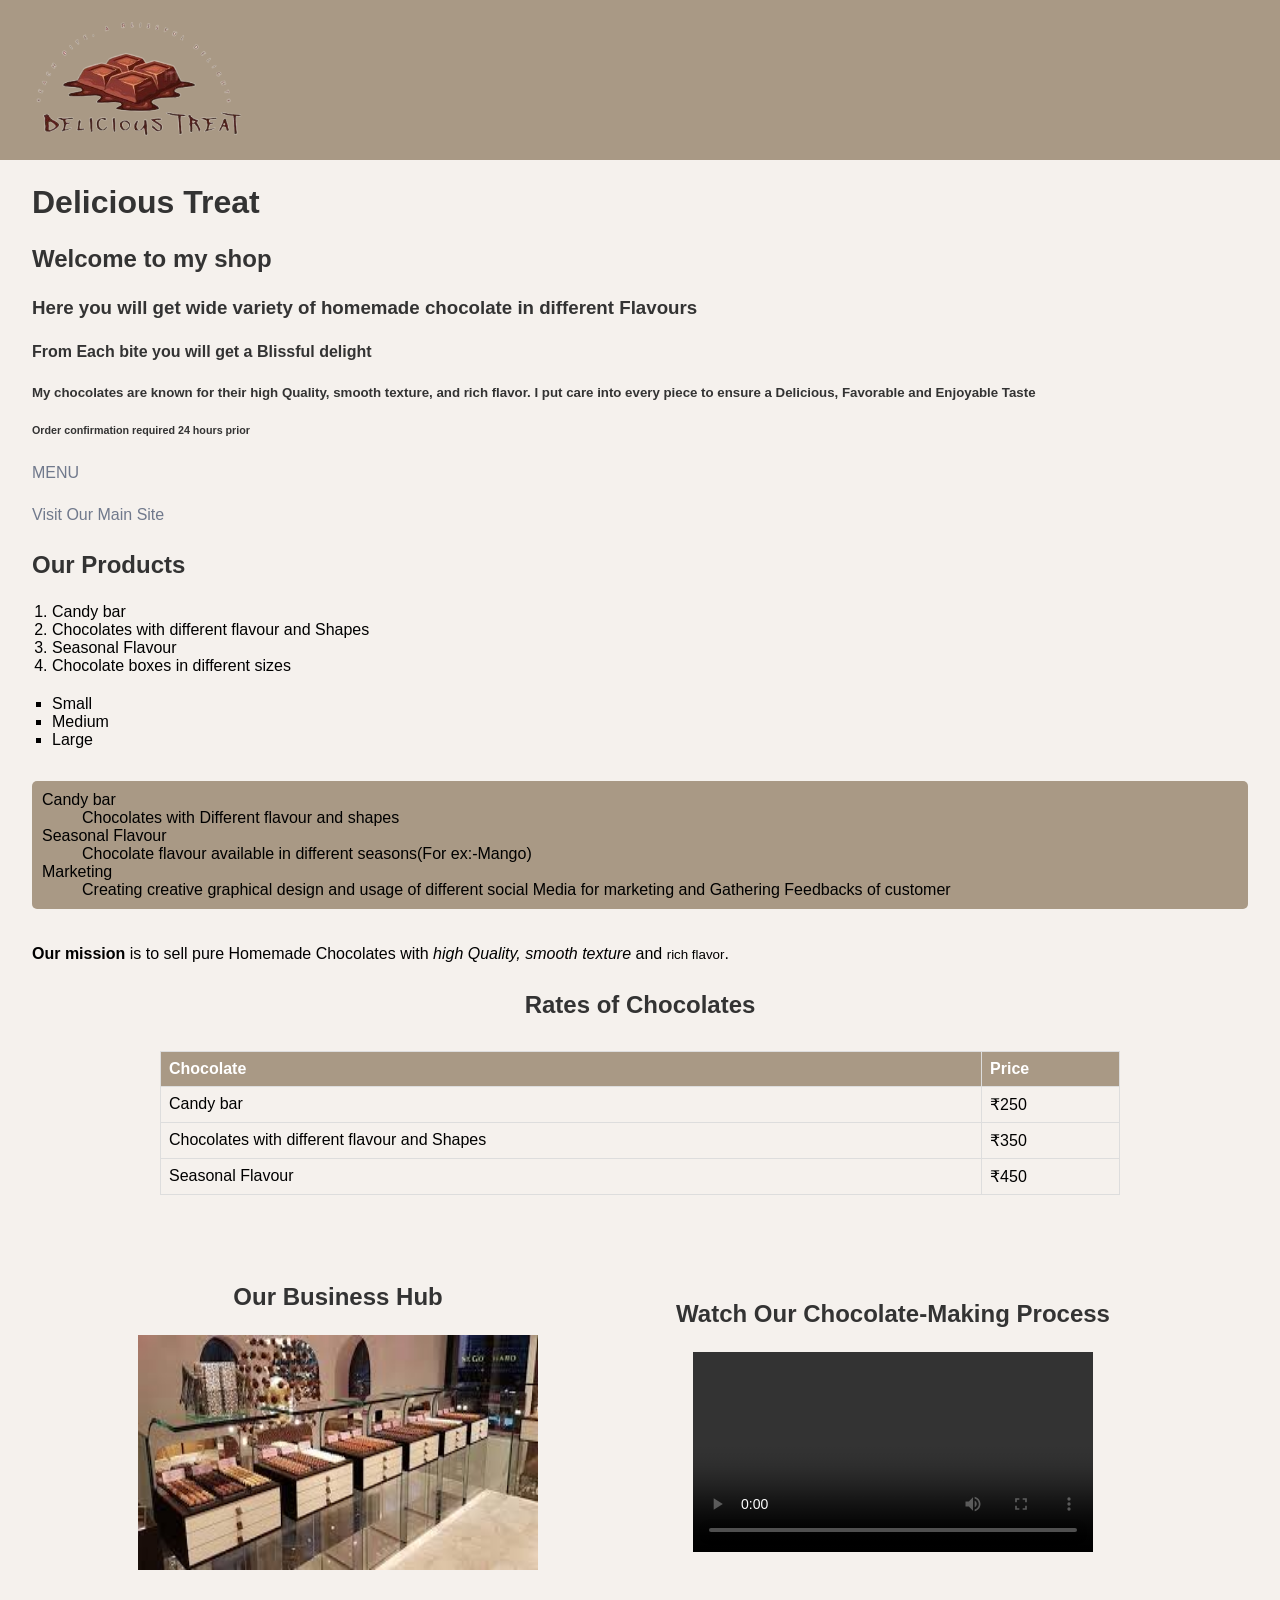
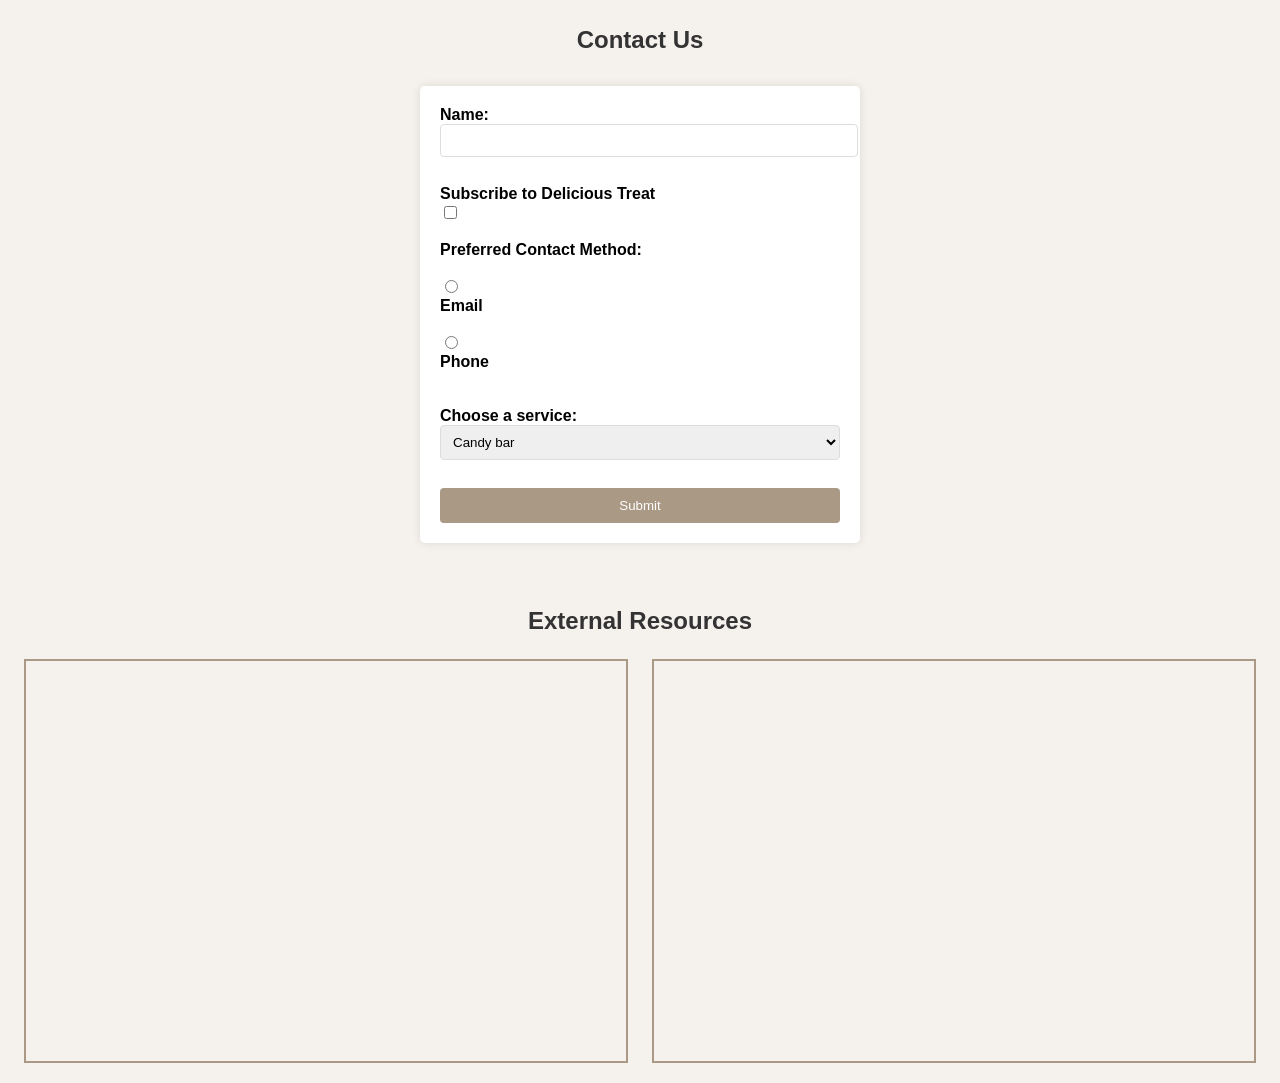
<file: index.html>
<!DOCTYPE html>
<html lan="en">
<head>
	<meta charset="UTF-8">
	<meta name="viewport" content="width=device-width,initial-scale=1.0">
	<title>Delicious Treat</title>
    <link rel="stylesheet" href="design.css">
    
</head>
<body>
    <div class="nav flex">
        <img class="logo" src="delicious_treat_bgRemoved.png" alt="logo">
    </div>
    
    <h1>Delicious Treat</h1>
    <h2>Welcome to my shop</h2>
    <h3>Here you will get wide variety of homemade chocolate in different Flavours</h3>
    <h4>From Each bite you will get a Blissful delight</h4>
    <h5>My chocolates are known for their high Quality, smooth texture, and rich flavor.
    I put care into every piece to ensure a Delicious, Favorable and Enjoyable Taste</h5>
    <h6>Order confirmation required 24 hours prior </h6>


	<p><a href="#categories">MENU</a></p>
   	<p><a href="https://www.chocolate.lindt.com/" target="_blank">Visit Our Main Site</a></p>

 

    <!-- Lists -->
    <h2 id="categories">Our Products</h2>
    
    <!-- Ordered List -->
    <ol>
        <li>Candy bar </li>
        <li>Chocolates with different flavour and Shapes </li>
        <li>Seasonal Flavour</li>
	    <li>Chocolate boxes in different sizes</li>
    </ol>

    <!-- Unordered List -->
    <ul>
        <li>Small</li>
        <li>Medium</li>
        <li>Large</li>
    </ul>

    <!-- Description List -->
    <dl>
        <dt>Candy bar</dt>
        <dd>Chocolates with Different flavour and shapes</dd>
        <dt>Seasonal Flavour</dt>
        <dd>Chocolate flavour available in different seasons(For ex:-Mango)</dd>
        <dt>Marketing</dt>
        <dd>Creating creative graphical design and usage of different social Media for marketing and Gathering Feedbacks of customer </dd>
    </dl>

    <!-- Text Formatting -->
    <p><strong>Our mission</strong> is to sell pure Homemade Chocolates with <em>high Quality, smooth texture</em> and <small>rich flavor</small>.</p>

    <!-- Table -->
    <h2 class="align-center">Rates of Chocolates</h2>
    <table border="1">
        <tr>
            <th>Chocolate</th>
            <th>Price</th>
        </tr>
        <tr>
            <td>Candy bar</td>
            <td>₹250</td>
        </tr>
        <tr>
            <td>Chocolates with different flavour and Shapes</td>
            <td>₹350</td>
        </tr>
        <tr>
            <td>Seasonal Flavour</td>
            <td>₹450</td>
        </tr>
    </table>

    <div class="flex multimedia-container">
        <div class="flex multimedia-boxes">
            <!-- Image -->
            <h2 class="align-center">Our Business Hub</h2>
            <div class="flex image">
                <img  src="shop.jpeg" alt="Business Hub" width="400" height="235">
            </div>
        </div>
    
        <div class="flex multimedia-boxes">
            <!-- Video -->
            <h2 class="align-center">Watch Our Chocolate-Making Process</h2>
            <video controls width="400">
                <source src="chocolate_process.mp4" type="video/mp4">
                Your browser does not support the video tag.
            </video>
        </div>
    </div>

    

    <!-- Form -->
    <h2 class="align-center">Contact Us</h2>
    <form>
        <!-- Text Input -->
        <label for="name">Name:</label>
        <input type="text" id="name" name="name"><br><br>
        
        <!-- Checkbox -->
        <label for="newsletter">Subscribe to Delicious Treat</label>
        <input type="checkbox" id="newsletter" name="newsletter"><br><br>
        
        <!-- Radio Buttons -->
        <label>Preferred Contact Method:</label><br>
        <input type="radio" id="email" name="contact" value="email">
        <label for="email">Email</label><br>
        <input type="radio" id="phone" name="contact" value="phone">
        <label for="phone">Phone</label><br><br>
        
        <!-- Dropdown List -->
        <label for="service">Choose a service:</label>
        <select id="service" name="service">
            <option value="Candy bar">Candy bar</option>
            <option value="Chocolates with different flavour and Shapes">Chocolates with different flavour and Shapes</option>
            <option value="Chocolate boxes in different sizes">Chocolate boxes in different sizes</option>
        </select><br><br>
        
        <!-- Submit Button -->
        <input type="submit" value="Submit">
    </form>

    <!-- <h2>External Resources</h2>
    <frameset cols="50%, 50%">
        <frame src="https://www.google.com">
        <frame src="https://www.w3schools.com">
    </frameset> -->
            
    <!-- Since frameset is not supported in modern browsers, we are using frameset -->
    
    <h2 class="align-center" style="margin-top: 4rem;">External Resources</h2>
    <div class="flex frameset">
        <iframe src="https://tailwindcss.com/" width="600" height="400" style="border:2px solid #A99985;"></iframe>
        <iframe src="https://ui.shadcn.com/" width="600" height="400" style="border:2px solid #A99985;"></iframe>
    </div>

</body>
</html>
</file>
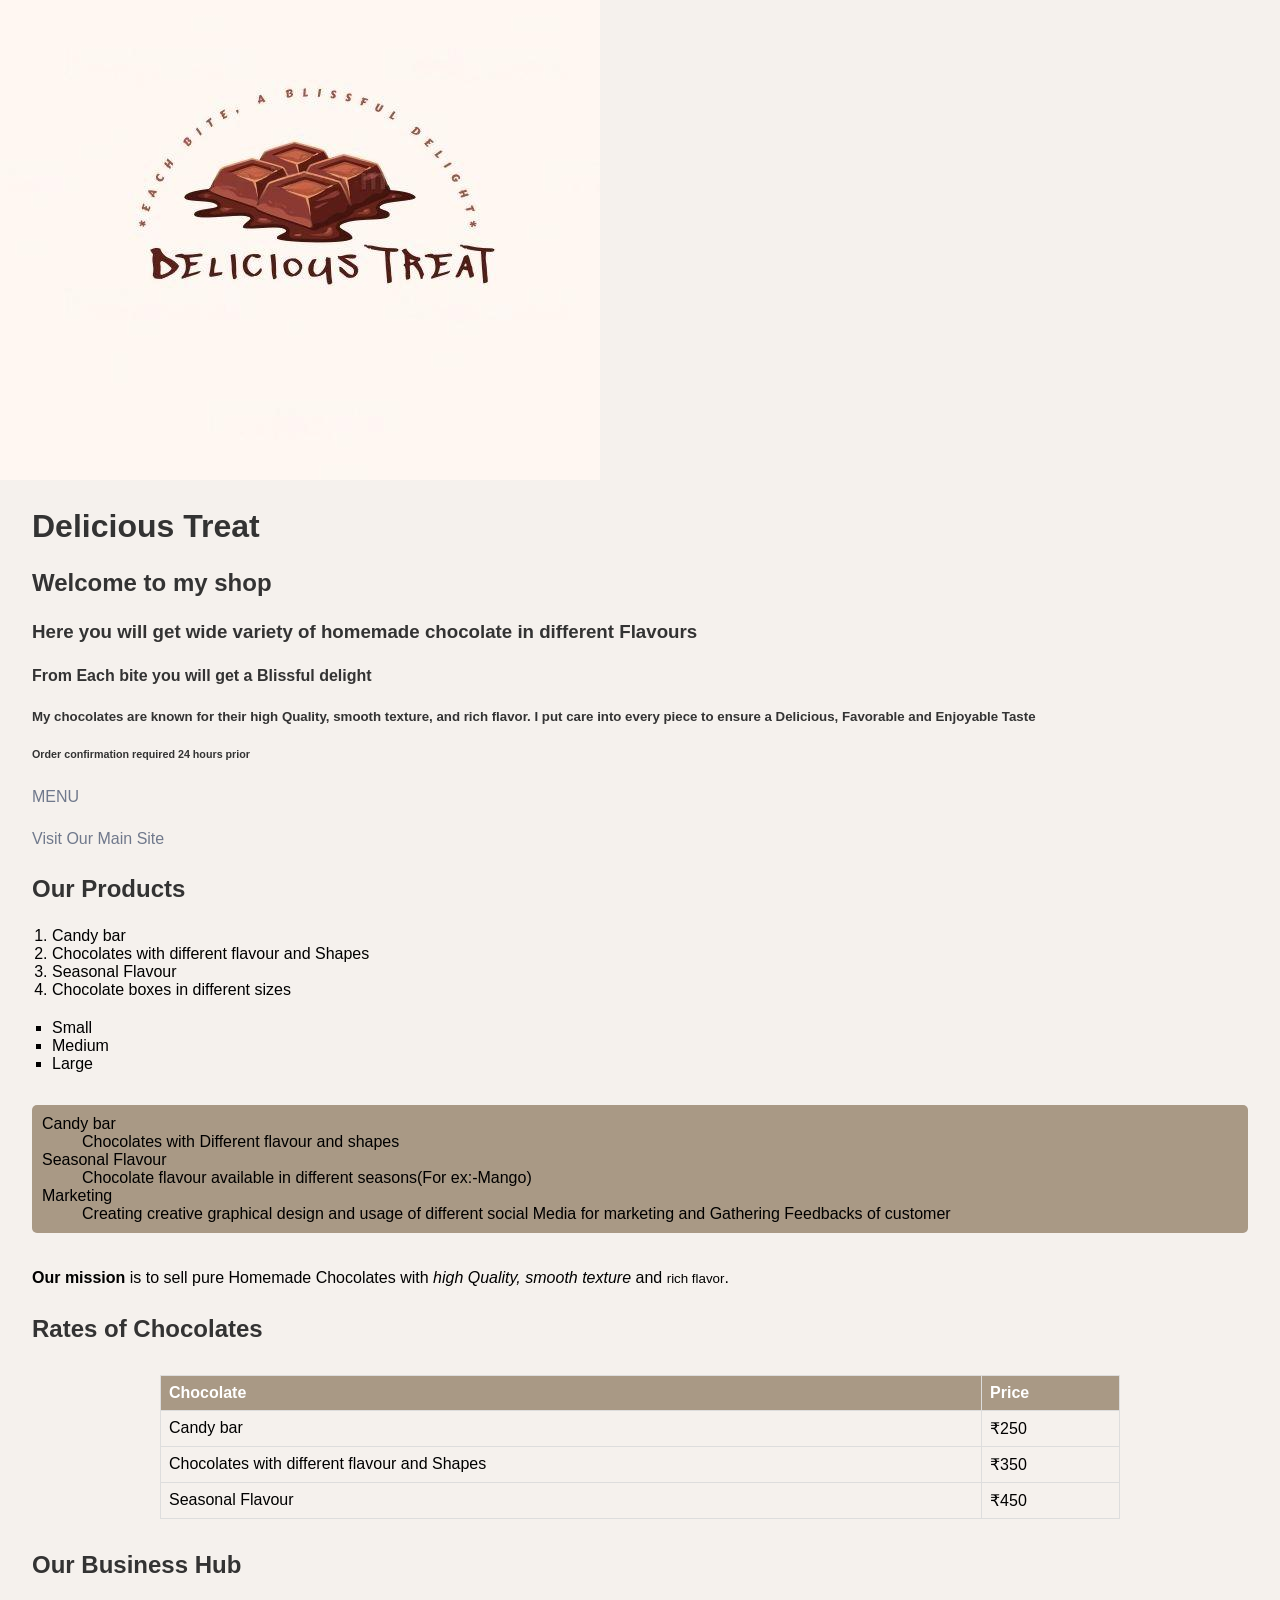
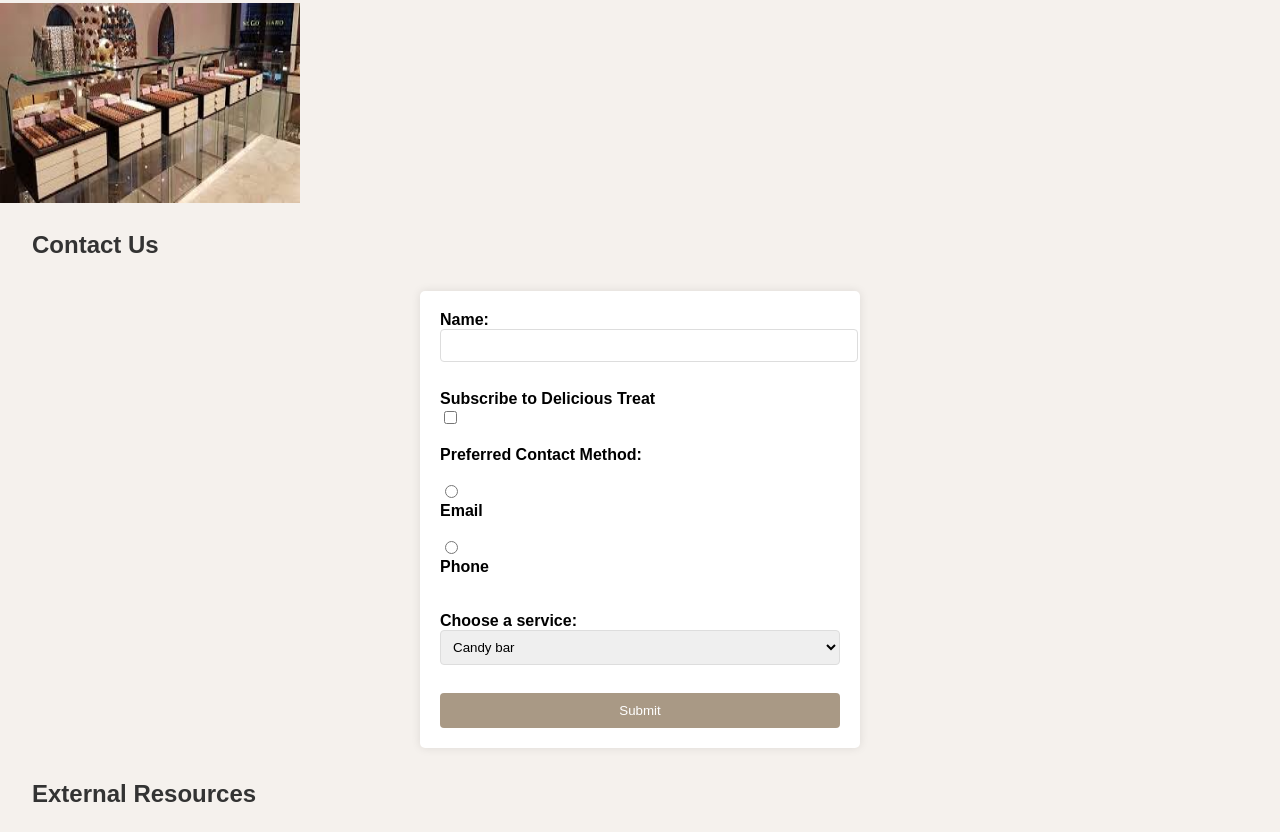
<file: cbsc.html>
<!DOCTYPE html>
<html lan="en">
<head>
	<meta charset="UTF-8">
	<meta name="viewport" content="width=device-width,initial-scale=1.0">
	<title>Delicious Treat</title>
    <link rel="stylesheet" href="design.css">
    
</head>
<body>
	<div class="header"> <div class="image">
	<img src="delicious_treat.jpeg" alt="logo"> </div>

 
	<h1>Delicious Treat</h1>
    	<h2>Welcome to my shop</h2>
    	<h3>Here you will get wide variety of homemade chocolate in different Flavours</h3>
    	<h4>From Each bite you will get a Blissful delight</h4>
    	<h5>My chocolates are known for their high Quality, smooth texture, and rich flavor.
	    I put care into every piece to ensure a Delicious, Favorable and Enjoyable Taste</h5>
    	<h6>Order confirmation required 24 hours prior </h6>


	<p><a href="#categories">MENU</a></p>
   	<p><a href="https://www.example.com" target="_blank">Visit Our Main Site</a></p>

 

    <!-- Lists -->
    <h2 id="categories">Our Products</h2>
    
    <!-- Ordered List -->
    <ol>
        <li>Candy bar </li>
        <li>Chocolates with different flavour and Shapes </li>
        <li>Seasonal Flavour</li>
	<li>Chocolate boxes in different sizes</li>
    </ol>

    <!-- Unordered List -->
    <ul>
        <li>Small</li>
        <li>Medium</li>
        <li>Large</li>
    </ul>

    <!-- Description List -->
    <dl>
        <dt>Candy bar</dt>
        <dd>Chocolates with Different flavour and shapes</dd>
        <dt>Seasonal Flavour</dt>
        <dd>Chocolate flavour available in different seasons(For ex:-Mango)</dd>
        <dt>Marketing</dt>
        <dd>Creating creative graphical design and usage of different social Media for marketing and Gathering Feedbacks of customer </dd>
    </dl>

    <!-- Text Formatting -->
    <p><strong>Our mission</strong> is to sell pure Homemade Chocolates with <em>high Quality, smooth texture</em> and <small>rich flavor</small>.</p>

    <!-- Table -->
    <h2>Rates of Chocolates</h2>
    <table border="1">
        <tr>
            <th>Chocolate</th>
            <th>Price</th>
        </tr>
        <tr>
            <td>Candy bar</td>
            <td>₹250</td>
        </tr>
        <tr>
            <td>Chocolates with different flavour and Shapes</td>
            <td>₹350</td>
        </tr>
        <tr>
            <td>Seasonal Flavour</td>
            <td>₹450</td>
        </tr>
    </table>

    <!-- Image -->
    <h2>Our Business Hub</h2>
    <img src="shop.jpeg" alt="Business Hub" width="300" height="200">

    

    <!-- Form -->
    <h2>Contact Us</h2>
    <form>
        <!-- Text Input -->
        <label for="name">Name:</label>
        <input type="text" id="name" name="name"><br><br>
        
        <!-- Checkbox -->
        <label for="newsletter">Subscribe to Delicious Treat</label>
        <input type="checkbox" id="newsletter" name="newsletter"><br><br>
        
        <!-- Radio Buttons -->
        <label>Preferred Contact Method:</label><br>
        <input type="radio" id="email" name="contact" value="email">
        <label for="email">Email</label><br>
        <input type="radio" id="phone" name="contact" value="phone">
        <label for="phone">Phone</label><br><br>
        
        <!-- Dropdown List -->
        <label for="service">Choose a service:</label>
        <select id="service" name="service">
            <option value="Candy bar">Candy bar</option>
            <option value="Chocolates with different flavour and Shapes">Chocolates with different flavour and Shapes</option>
            <option value="Chocolate boxes in different sizes">Chocolate boxes in different sizes</option>
        </select><br><br>
        
        <!-- Submit Button -->
        <input type="submit" value="Submit">
    </form>

    <!-- Frameset -->
    <h2>External Resources</h2>
    <frameset cols="50%, 50%">
        <frame src="https://www.example.com">
        <frame src="https://www.example.com">
    </frameset>

</body>
</html>
</file>
<file: design.css>
body {
    font-family: Calibri, sans-serif;
    background-color: #F5F1ED;
    margin: 0;
    padding: 0;
}

/* Utilities */
.flex {
    display: flex;
    align-items: center;
}

.align-center {
    text-align: center;
}

/* Navbar */
.nav {
    height: 10rem;
    background-color: #A99985;
}

.logo {
    height: 9rem;
    margin-left: 1.5rem;
}

h1, h2, h3, h4, h5, h6 {
    margin: 1.5rem 2rem;
    color: #333;
}

p {
    margin-left: 2rem;
    line-height: 1.6;
}

/* Links */
a {
    color: #70798C;
    text-decoration: none;
}

a:hover {
    text-decoration: underline;
}

/* Lists */
ol {
    padding-left: 20px;
    margin-bottom: 20px;
    margin-left: 2rem;
}

ul {
    padding-left: 20px;
    list-style-type: square;
    margin-bottom: 20px;
    margin-left: 2rem;
}

dl {
    background-color: #A99985;
    padding: 10px;
    border-radius: 5px;
    margin: 2rem;
}

/* Table */
table {
    width: 75%;
    border-collapse: collapse;
    margin: 2rem auto;
}

th, td {
    border: 1px solid #ddd;
    padding: 8px;
    text-align: left;
}

th {
    background-color: #A99985;
    color: white;
}

.multimedia-container {
    justify-content: space-evenly;
    padding: 2rem;
}

.multimedia-boxes {
    flex-direction: column;
    justify-content: center;
}

/* Image */
.image {
    justify-content: center;
}

/* Video */


/* Form */
form {
    background-color: #ffffff;
    padding: 20px;
    border-radius: 5px;
    box-shadow: 0 0 10px rgba(0, 0, 0, 0.1);
    max-width: 400px;
    margin: 2rem auto;
}

form label {
    display: block;
    font-weight: bold;
}

form input[type="text"],
form select {
    width: 100%;
    padding: 8px;
    margin-bottom: 10px;
    border: 1px solid #ddd;
    border-radius: 4px;
}

form input[type="checkbox"],
form input[type="radio"] {
    margin-right: 5px;
}

form input[type="submit"] {
    display: block;
    width: 100%;
    padding: 10px;
    background-color: #A99985;
    color: white;
    border: none;
    border-radius: 4px;
    cursor: pointer;
}

form input[type="submit"]:hover {
    background-color: #A99985;
}

/* Frameset */
.frameset {
    justify-content: space-evenly;
    margin: 20px 0;
}
</file>
